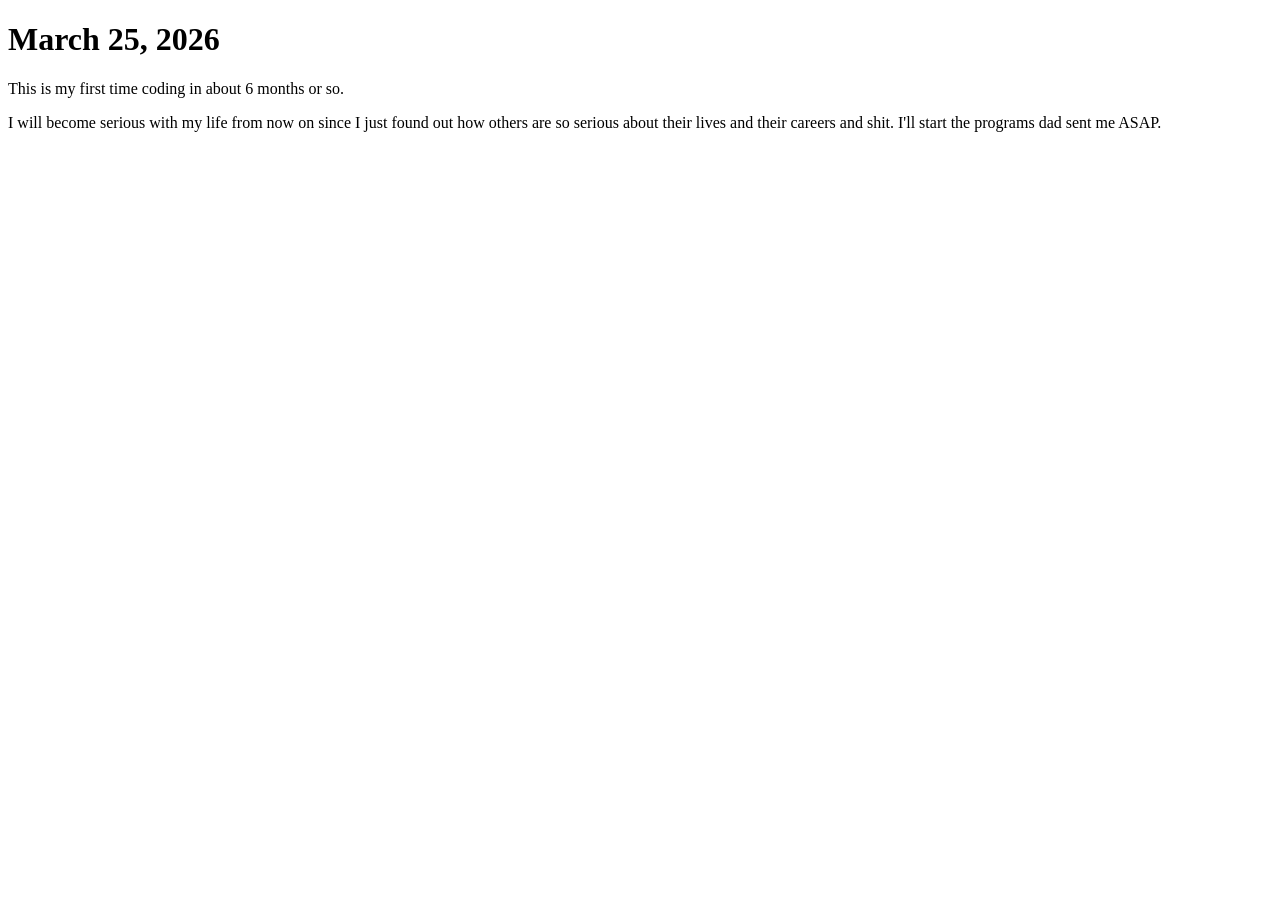
<file: index.html>
<!DOCTYPE html>
<html lang="en">
<head>
    <meta charset="UTF-8">
    <meta name="viewport" content="width=device-width, initial-scale=1.0">
    <title>New</title>
</head>
<body>
    <h1>March 25, 2026</h1>
    <p>This is my first time coding in about 6 months or so.</p>
    <p>I will become serious with my life from now on since I just found out how others are so serious about
        their lives and their careers and shit. I'll start the programs dad sent me ASAP.
    </p>

</body>
</html>
</file>
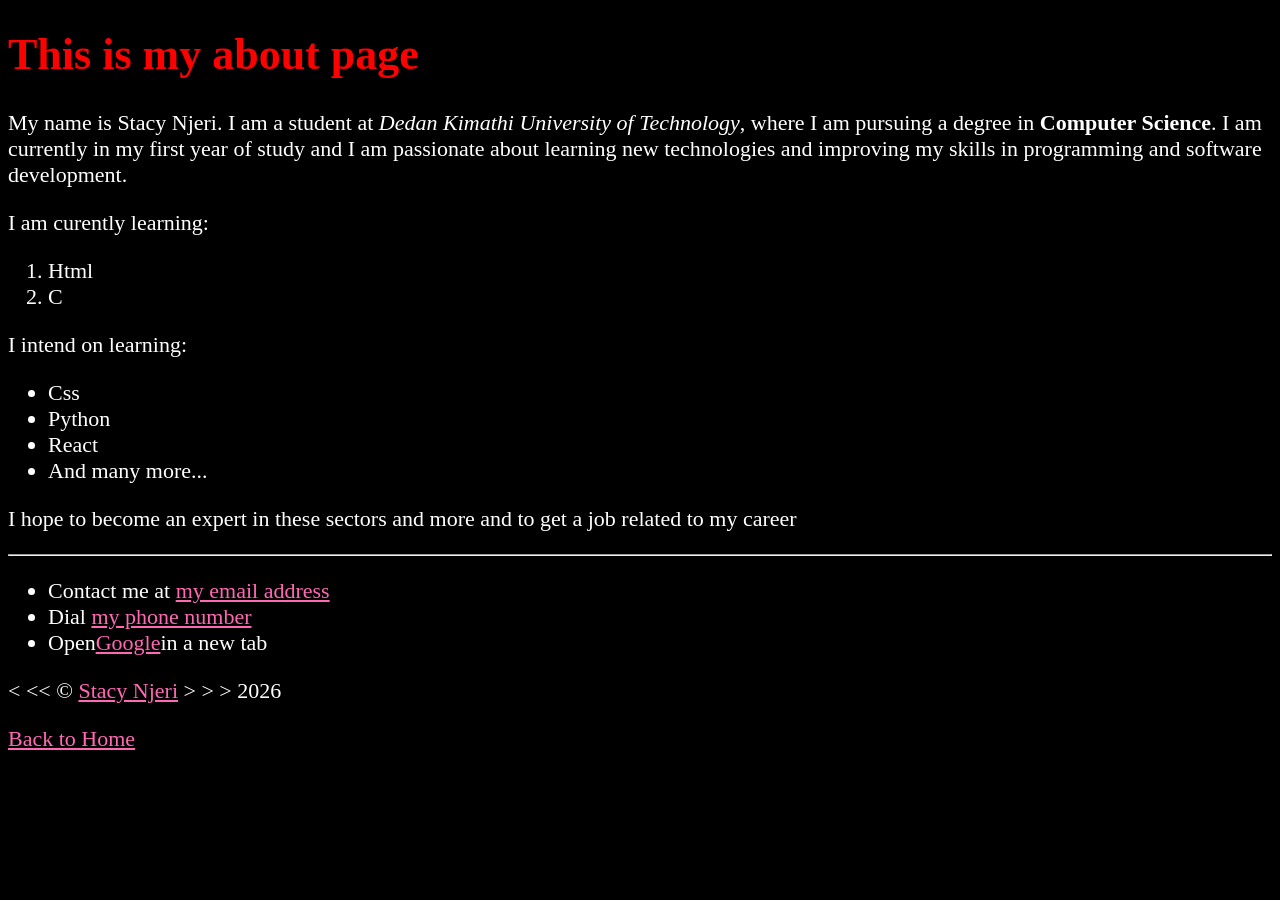
<file: about.html>
<!DOCTYPE html>
<html lang="en">
<head>
    <meta charset="UTF-8">
    <meta name="author" content="Stacy">
    <meta name="description" content="My own about page">
    <title>About Me</title>
    <link rel="stylesheet" href="main.css" type="text/css">
    <link rel="shortcut icon" href="about.jpg" type="image/x-icon">


</head>
<body>
    <h1>This is my about page</h1>
    <p>My name is Stacy Njeri. I am a student at <em>Dedan Kimathi University of Technology</em>, where I am
        pursuing a degree in <strong>Computer Science</strong>. I am currently in my first year of study and 
        I am passionate about learning new technologies and improving my skills in programming and software development.</p>
        <p>I am curently learning:</p>
        <ol>
            <li>Html</li>
            <li>C</li>
        </ol>
        <p>I intend on learning:</p>
        <ul>
            <li>Css</li>
            <li>Python</li>
            <li>React</li>
            <li>And many more...</li>
        </ul>
        <p>I hope to become an expert in these sectors and more and to get a job related to my career</p>

        <hr>
        <ul>

        <li>Contact me at <a href="mailto:summertimesaddness61@gmail.com">my email address</a></li>
        <li>Dial <a href="tel:+254798422937">my phone number</a></li>
         <li>Open<a href="https://www.google.com/" target="_blank">Google</a>in a new tab</li>
        </ul>

        &lt; &lt;&lt; &copy; <a href="lesson2.html">Stacy Njeri</a> &gt; &gt; &gt; 2026
        
        <p><a href="/">Back to Home</a></p>

</body>

</html>
</file>
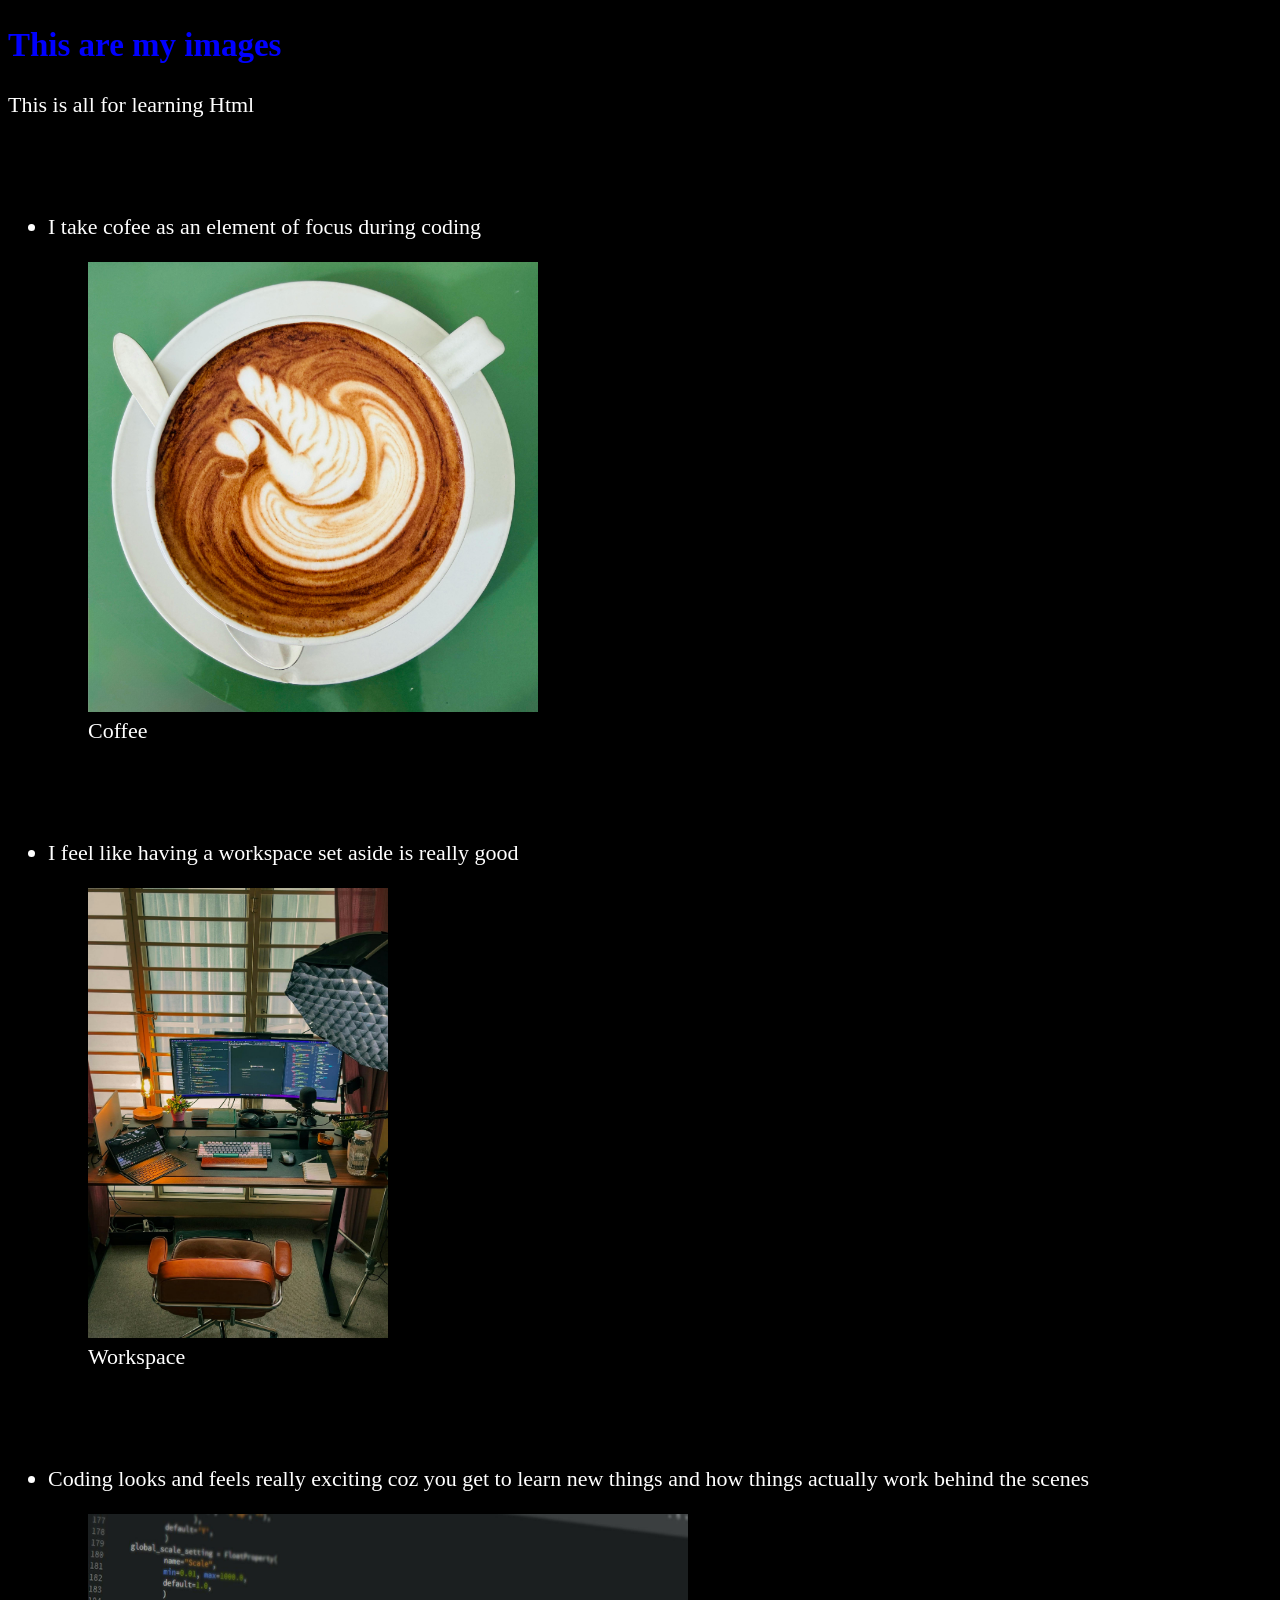
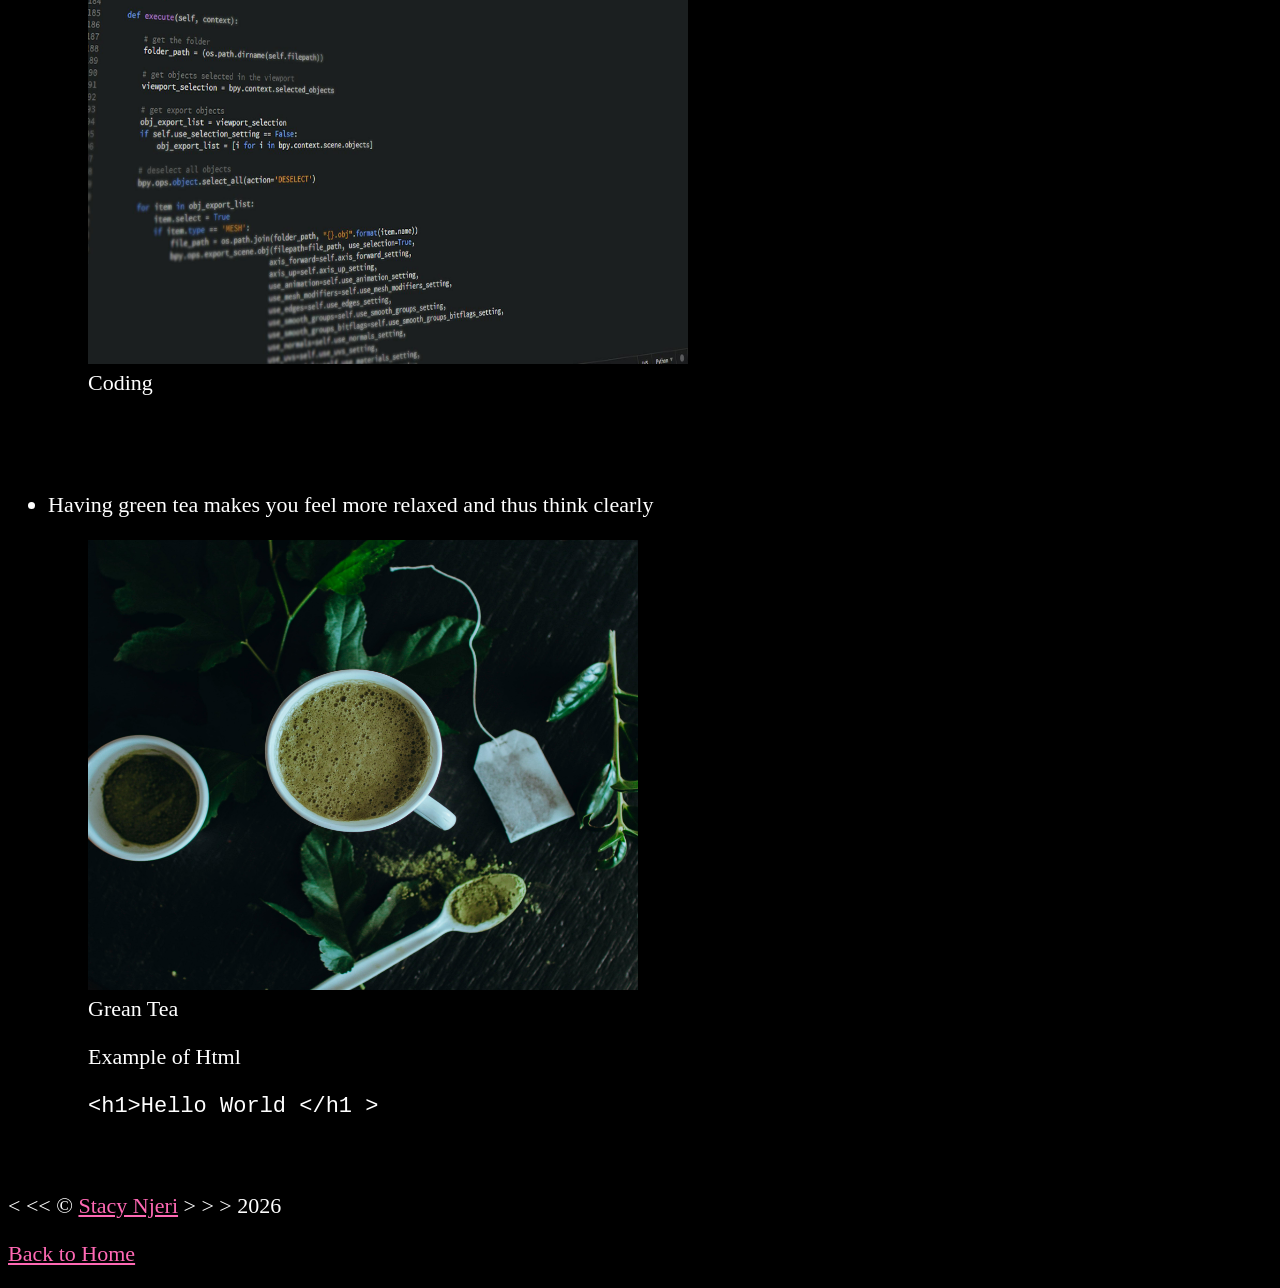
<file: image.html>
<!DOCTYPE html>
<html lang="en">
<head>
    <meta charset="UTF-8">
    <meta name="author" content="Stacy">
    <meta name="description" content="My own about page">
    <title>About Me</title>
    <link rel="stylesheet" href="main.css" type="text/css">
    <link rel="icon" href="images/images.jpg" type="image/x-icon">


</head>
<body>
    <h2>This are my images</h2>
    <p>This is all for learning Html</p>

    <br><br>
    <ul>
<li>
    <p>I take cofee as an element of focus during coding</p>
    <figure>
    <img src="images/coffee.jpg" alt="Coffee" width="450" height="450" title="Requirements for coding" loading="lazy">
    <figcaption>Coffee</figcaption>
    </figure>

    
</li>

    <br><br>

    <li>
    <p>I feel like having a workspace set aside is really good</p>
    
    <figure>
        <img src="images/workspace.jpg" alt="Workspace" width="300" height="450" title="My workspace" loading="lazy">
        <figcaption>Workspace</figcaption>
    </figure>

    
</li>

    <br><br>

    <li>
    <p>Coding looks and feels really exciting coz you get to learn new things and how things actually work behind the scenes</p>
    
    <figure>
        <img src="images/coding.jpg" alt="Coding" width="600" height="450" title="Coding" loading="lazy">
        <figcaption>Coding</figcaption>
    </figure>

    
</li>

    <br><br>
    <li>

    <p>Having green tea makes you feel more relaxed and thus think clearly</p>

    <figure>
        <img src="images/green_tea.jpg" alt="Green Tea" width="550" height="450" title="Aesthetic" loading="lazy">
        <figcaption>Grean Tea</figcaption>
    </figure>

    <figure>
        <figcaption>Example of Html</figcaption>
            <p>
                <code>&lt;h1&gt;Hello World &lt;/h1 &gt;</code>
            </p>
        
    </figure>

   
</li>

</ul>

    <br><br>

    &lt; &lt;&lt; &copy; <a href="lesson2.html">Stacy Njeri</a> &gt; &gt; &gt; 2026
        
        <p><a href="/">Back to Home</a></p>

</body>

</html>
</file>
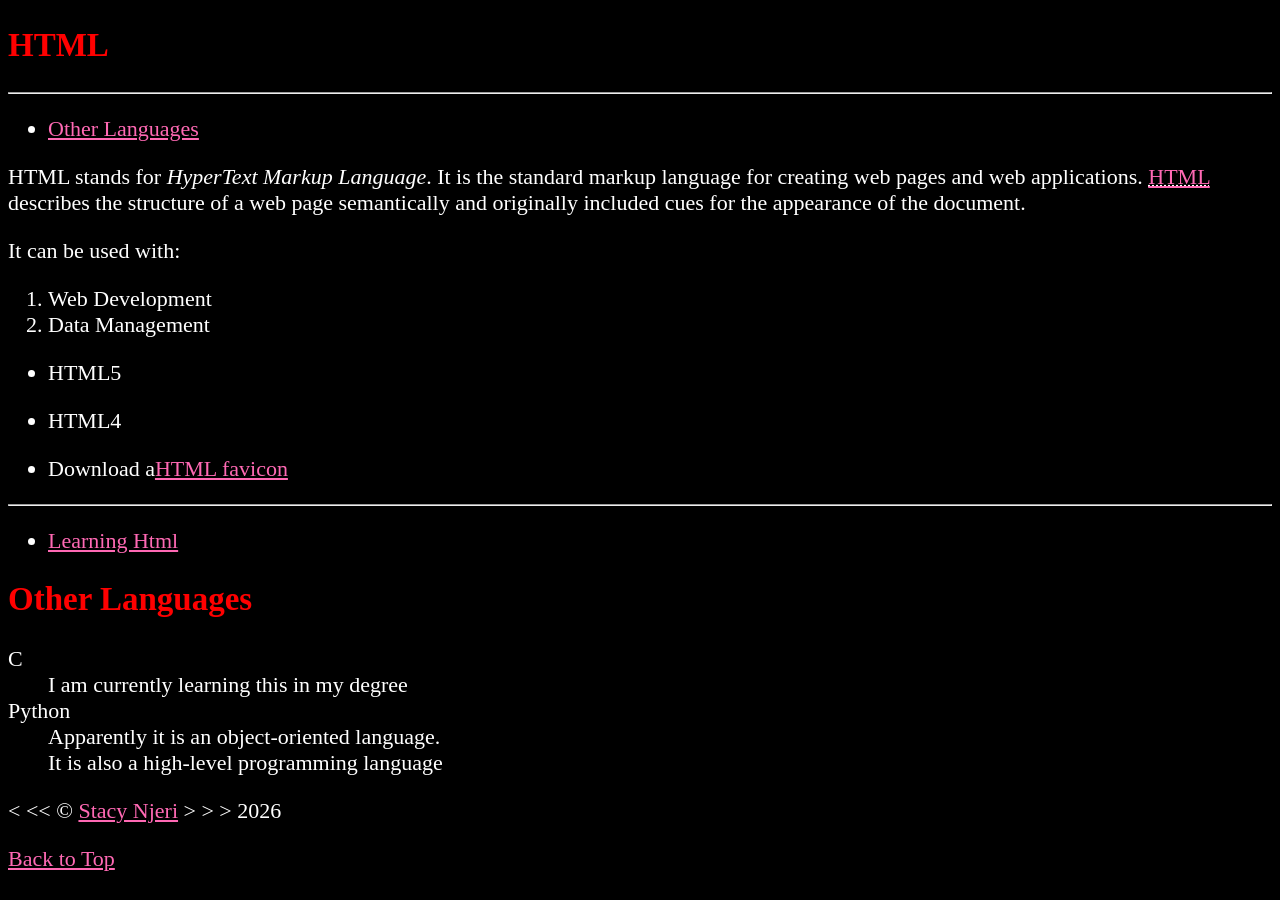
<file: lesson2.html>
<!DOCTYPE html>
<html lang="en">
<head>
    <meta charset="UTF-8">
    <meta name="author" content="Stacy">
    <meta name="description" content="I am refreshing my memory on html">
    <link rel="stylesheet" href="main.css" type="text/css">
    <link rel="icon" href="html.png" type="image/x-icon">

    <title>HTML</title>
</head>

<body>

    <!--This is the first section-->
    <section id="html">
    
    <h1>HTML</h1>

    <hr>

    <nav>
        <ul>
            <li><a href="#other-languages">Other Languages</a></li>
        </ul>
    </nav>

    <p>HTML stands for <em> HyperText
         Markup Language</em>. It is the 
         standard markup language for
          creating web pages and web applications. 
          <abbr title="Hypertext Markup Language">
            <a href="https://www.w3schools.com/html/
             " target="_blank">HTML</a>
        </abbr> describes the structure of a web page semantically and originally included cues for the appearance of the document.</p>

          <p>It can be used with:</p>
          <ol>
          <li> Web Development</li>
          <li>Data Management</li>
        </ol>
        <ul>
            <li><p>HTML5</p></li>
            <li><p>HTML4</p></li>
        </ul>
        <ul>
        <li>Download a<a href="html.png" download>HTML favicon</a></li>
    </ul>
    </section>
<!--This is the second section-->
    <hr>
    <nav>
        <ul>
            <li><a href="#html">Learning Html</a></li>
        </ul>
    </nav>

    <section id="other-languages">


        <h1>Other Languages</h1>
        <dl>
            <dt>C</dt>
            <dd>I am currently learning this in my degree</dd>
            <dt>Python</dt>
            <dd>Apparently it is an object-oriented language.
                <br> It is also a high-level programming language</dd>
        


        </dl>
    </section>

          &lt; &lt;&lt; &copy; <a href="about.html">Stacy Njeri</a> &gt; &gt; &gt; 2026
          <p><a href="#html">Back to Top</a></p>


</body>

</html>
</file>
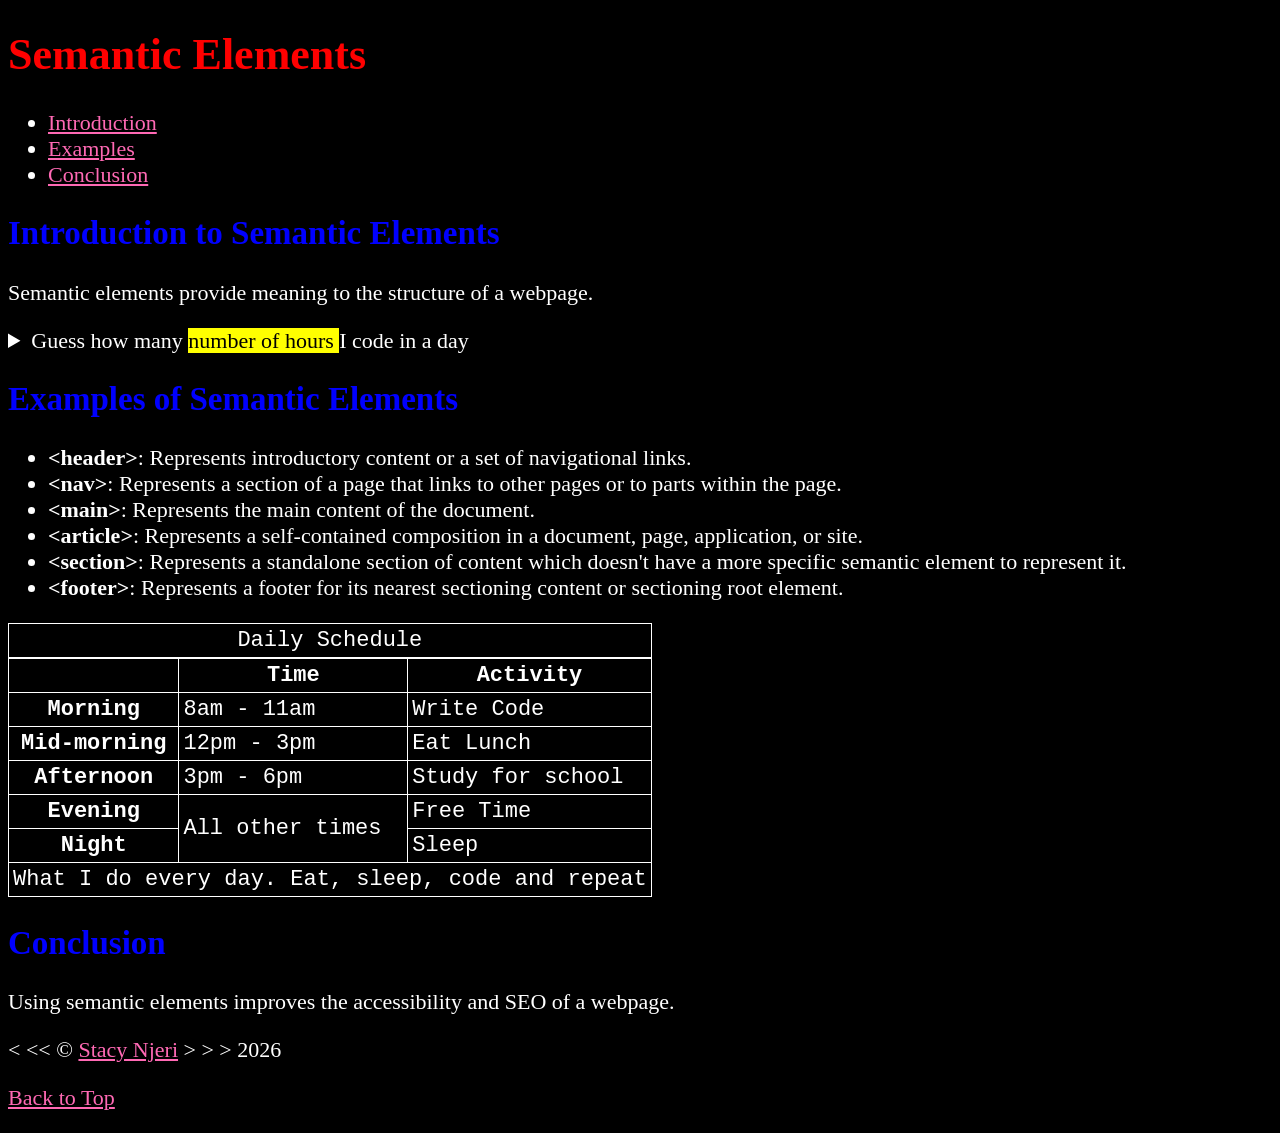
<file: semantic-elements.html>
<!DOCTYPE html>
<html lang="en">
<head>
    <meta charset="UTF-8">
    <meta name="author" content="Stacy">
    <meta name="description" content="About semantic elements in HTML">
    <meta name="viewport" content="width=device-width, initial-scale=1.0">
    <link rel="icon" href="images/elements.jpg" type="image/x-icon">
    <link rel="stylesheet" href="main.css" type="text/css">
    <title>Semantic Elements</title>
</head>
<body>
    <header>
        <h1>Semantic Elements</h1>
        <nav aria-label="primary navigation">
            <ul>
                <li><a href="#introduction">Introduction</a></li>
                <li><a href="#examples">Examples</a></li>
                <li><a href="#conclusion">Conclusion</a></li>
            </ul>
        </nav>
    </header>
    <main>
        <!--section 1 Introduction-->

    <article id="introduction">

        <h2>Introduction to Semantic Elements</h2>
        <p>Semantic elements provide meaning to the structure of a webpage.</p>
        <aside>
            <details>
                <summary>Guess how many <mark>number of hours </mark>I code in a day </summary>
                <p>I learn about coding from <time datetime="14:00"> 2pm for about <time datetime="PT1H"></time>1 hour</time> a day </p>
            </details>
        </aside>
        
    </article>

        <!--section 2 Examples-->

        <article id="examples">

        <h2>Examples of Semantic Elements</h2>

        <ul>
            <li><strong>&lt;header&gt;</strong>: Represents introductory content or a set of navigational links.</li>
            <li><strong>&lt;nav&gt;</strong>: Represents a section of a page that links to other pages or to parts within the page.</li>
            <li><strong>&lt;main&gt;</strong>: Represents the main content of the document.</li>
            <li><strong>&lt;article&gt;</strong>: Represents a self-contained composition in a document, page, application, or site.</li>
            <li><strong>&lt;section&gt;</strong>: Represents a standalone section of content which doesn't have a more specific semantic element to represent it.</li>
            <li><strong>&lt;footer&gt;</strong>: Represents a footer for its nearest sectioning content or sectioning root element.</li>
        </ul>
        <table>
            <caption>Daily Schedule</caption>
            <thead>
                <tr>
                    <th>&nbsp;</th>
                    <th scope="col">Time</th>
                    <th>Activity</th>
                </tr>
            </thead>
            <tbody>
                <tr>
                    <th>Morning</th>
                    <td><time datetime="08:00">8am</time> - <time datetime="11:00">11am</time></td>
                    <td>Write Code</td>
                
                
            </tr>
            <tr>
                <th scope="row">Mid-morning</th>
                <td>
                    <time datetime="12:00">12pm</time> - <time datetime="15:00">3pm</time>
                    </td>
                    <td>Eat Lunch</td>
                
                
            </tr>
            <tr>
                <th scope="row">Afternoon</th>
                <td>
                    <time datetime="15:00">3pm</time> - <time datetime="18:00">6pm</time>
                </td>
                    <td>Study for school</td>
                
                
            </tr> 
            <tr>
                <th>Evening</th>
                <td rowspan="2">All other times</td>
                <td>Free Time</td>
            </tr>
            <tr>
                <th scope="row">Night</th>
                <td>Sleep</td>
            </tr>
            </tbody>
            <tfoot>
                <tr>
                    <td colspan="3">What I do every day. Eat, sleep, code and repeat </td>
                </tr>
            </tfoot>
            
        </table>

        </article>

        <!--section 3 Conclusion-->

        <section id="conclusion">

        <h2>Conclusion</h2>
        <p>Using semantic elements improves the accessibility and SEO of a webpage.</p>
        
    </section>

    </main>
    <footer>

    <p> &lt; &lt;&lt; &copy; <a href="about.html">Stacy Njeri</a> &gt; &gt; &gt; 2026</p>
          <p><a href="#html">Back to Top</a></p>
    </footer>
        
    </body>
</file>
<file: main.css>
html{
    font-size: 22px;
}
body{
    background-color: black;
    color: white;
}
h1{
    color: red;
}
h2{
    color: blue;
}

a{
    color: hotpink;
}
a:visited{
    color: magenta;
}
a:hover{
    color: cyan;
}
table, tr, th, td, caption{
    border: 1px solid white;
    border-collapse: collapse;
    padding: 4px;
    font-family: 'Courier New', Courier, monospace;
}
</file>
